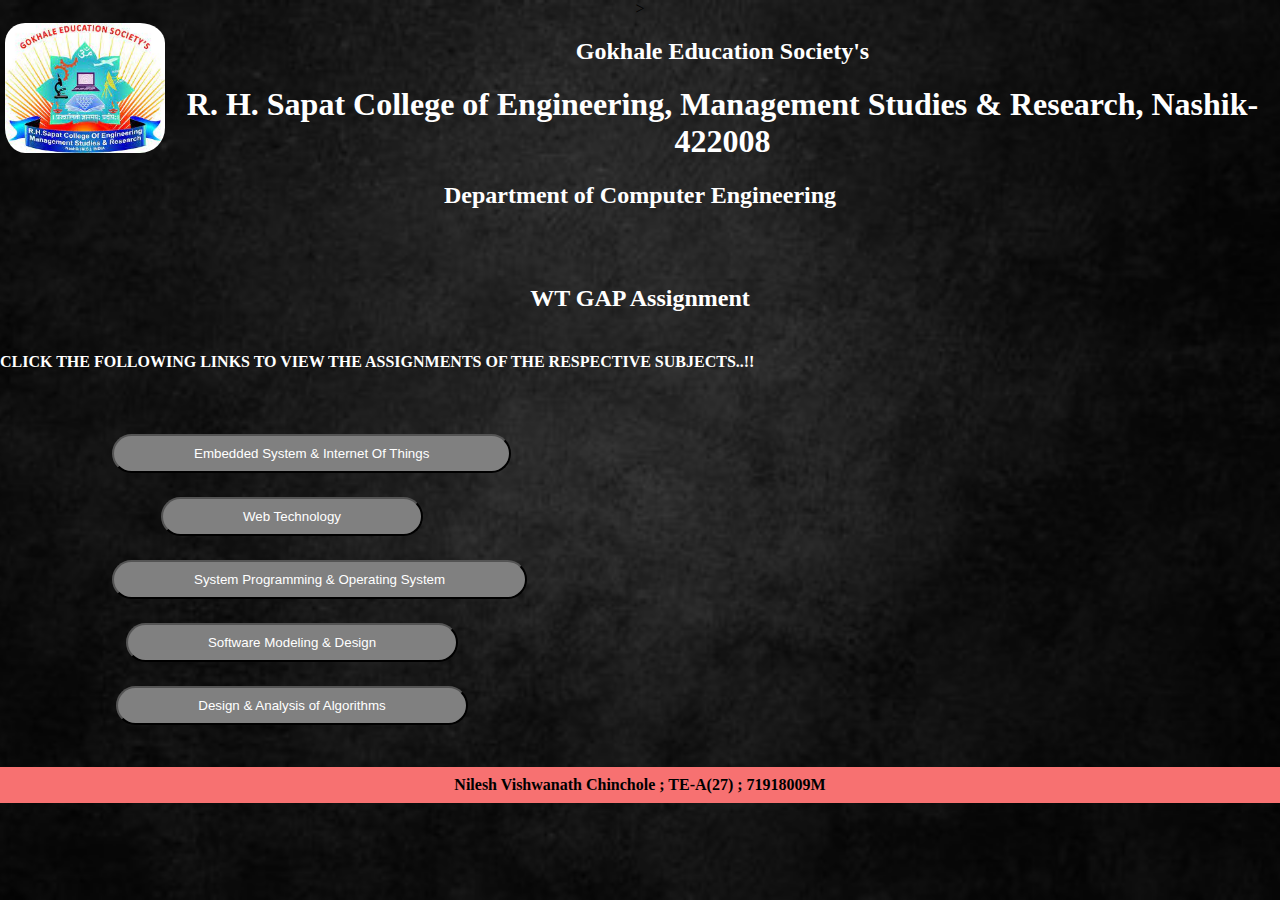
<file: index.html>
<!DOCTYPE html>
<html lang="en">

<head>

    <meta charset="UTF-8">
    <meta http-equiv="X-UA-Compatible" content="IE=edge">
    <meta name="viewport" content="width=device-width, initial-scale=1.0">
    <title>website</title>
    <link rel="stylesheet" href="WT gap website.css">

</head>

<body background=Bg1.jpg style="width:100%; background-size:cover; background-position:center; background-attachment:fixed;">
    >

    <div class="B">
        <img src="clglogo.jpg" alt="">
        <h2>Gokhale Education Society's</h2>
        <h1>R. H. Sapat College of Engineering, Management Studies & Research, Nashik-422008</h1>
        <h2>Department of Computer Engineering</h2>
    </div>
    <br><br>
    <div class="A">
        <center>
            <h2>WT GAP Assignment </h2>
        </center>
        <h4>CLICK THE FOLLOWING LINKS TO VIEW THE ASSIGNMENTS OF THE RESPECTIVE SUBJECTS..!!</h4>
    </div>
    <div class="list">

        <a href="ESIOT.html"> <input type="button" value="Embedded System & Internet Of Things" class="Button" id="Button1"></a>
        <a href="WT.html"> <input type="button" value="Web Technology" class="Button" id="Button2"></a>
        <a href="SPOS.html"> <input type="button" value="System Programming & Operating System" class="Button" id="Button3"></a>
        <a href="SMD.html"> <input type="button" value="Software Modeling & Design" class="Button" id="Button5"></a>
        <a href="DAA.html"> <input type="button" value="Design & Analysis of Algorithms" class="Button" id="Button4"></a>

    </div>




    <footer><b>Nilesh Vishwanath Chinchole ; TE-A(27) ; 71918009M</b></footer>


</body>

</html>
</file>
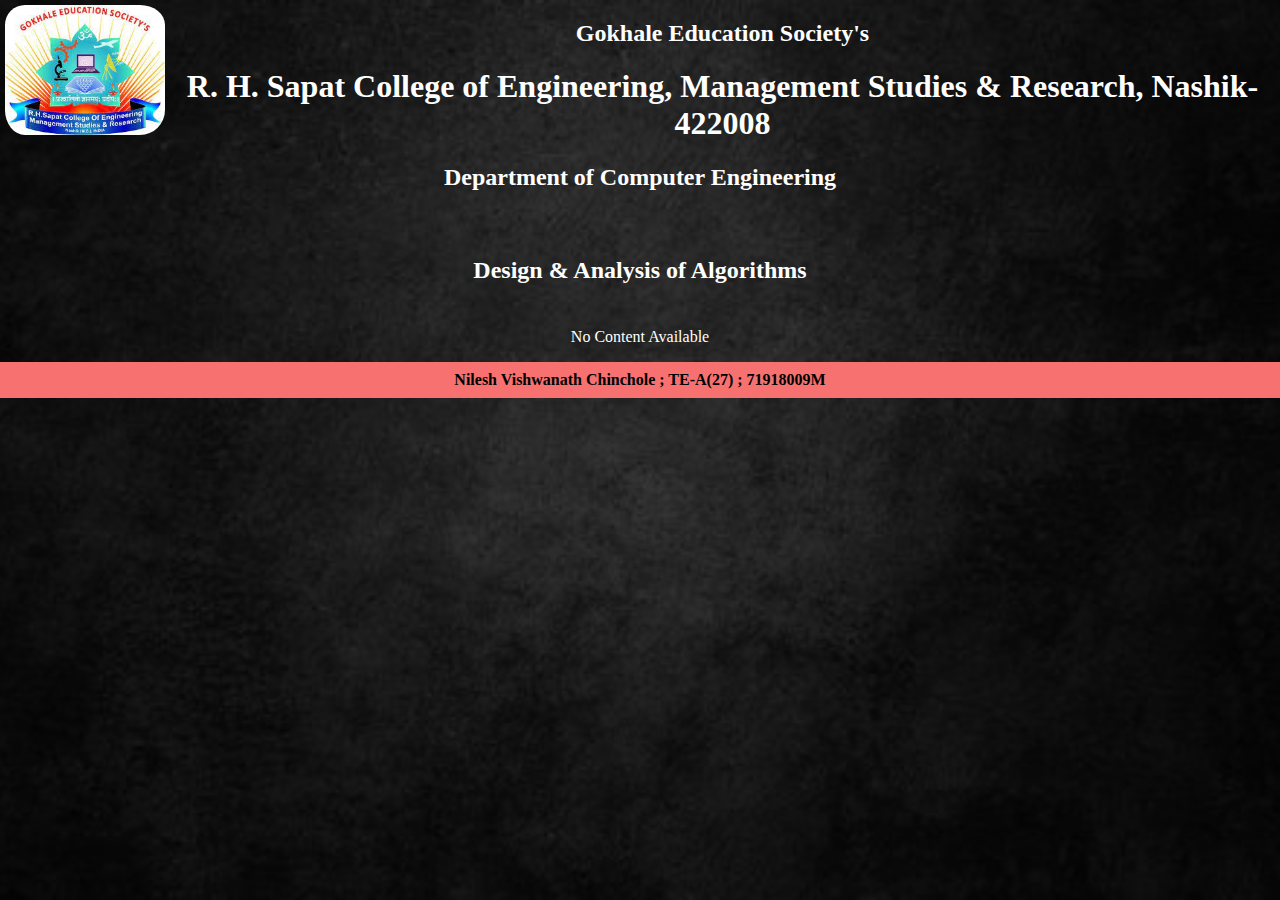
<file: DAA.html>
<!DOCTYPE html>
<html lang="en">

<head>
    <meta charset="UTF-8">
    <meta http-equiv="X-UA-Compatible" content="IE=edge">
    <meta name="viewport" content="width=device-width, initial-scale=1.0">
    <title>Document</title>
    <link rel="stylesheet" href="WT gap website.css">

    <body>
        <style>
            p {
                color: white;
                float: left;
            }
        </style>
    </body>
</head>

<body background=Bg1.jpg style="width:100%; background-size:cover; background-position:center; background-attachment:fixed;">
    <div class="B">
        <img src="clglogo.jpg" alt="">
        <h2>Gokhale Education Society's</h2>
        <h1>R. H. Sapat College of Engineering, Management Studies & Research, Nashik-422008</h1>
        <h2>Department of Computer Engineering</h2>
    </div><br><br>
    <h2 id="title">Design & Analysis of Algorithms</h2>
    <br>
    <p>No Content Available</p>

    <footer><b>Nilesh Vishwanath Chinchole ; TE-A(27) ; 71918009M</b></footer>

</body>

</html>
</file>
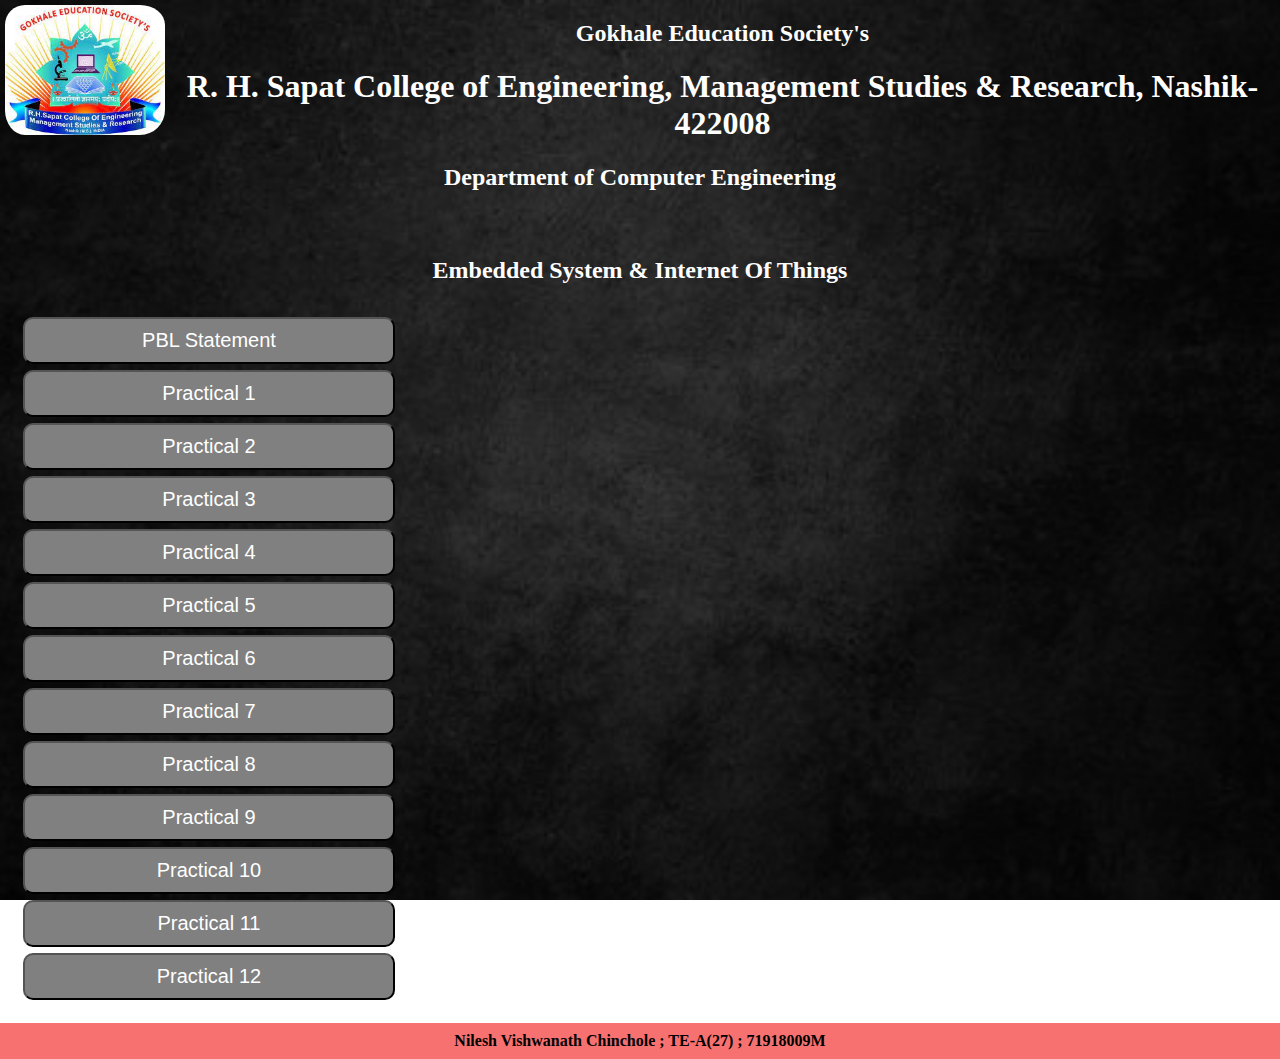
<file: ESIOT.html>
<!DOCTYPE html>
<html lang="en">

<head>
    <meta charset="UTF-8">
    <meta http-equiv="X-UA-Compatible" content="IE=edge">
    <meta name="viewport" content="width=device-width, initial-scale=1.0">
    <title>Document</title>
    <link rel="stylesheet" href="WT gap website.css">
</head>

<body background=Bg1.jpg style="width:100%; background-size:cover; background-position:center; background-attachment:fixed;">

    <div class="B">
        <img src="clglogo.jpg" alt="">
        <h2>Gokhale Education Society's</h2>
        <h1>R. H. Sapat College of Engineering, Management Studies & Research, Nashik-422008</h1>
        <h2>Department of Computer Engineering</h2>
    </div>
    <br><br>

    <h2 id="title">Embedded System & Internet Of Things </h2>
    <div id="Esiot">
        <a href="https://drive.google.com/file/d/1RNFc15z_ExPrUDxRRUmMcCNJ0xpPD8dm/view"><input type="button" value="PBL Statement" class="ButtonES" id="Button6"></a>
        <a href="https://drive.google.com/file/d/1fA-TvD1PjeM5wT1AiqIiI7s_PueAkWY_/view"><input type="button" value="Practical 1" class="ButtonES" id="Button7"></a>
        <a href="https://drive.google.com/file/d/1m9CNXHtKKHJsSdZ85JiaH_mHaIHbxAi3/view"><input type="button" value="Practical 2" class="ButtonES" id="Button8"></a>
        <a href="https://drive.google.com/file/d/1mt-tXTPMnaTf1OmmFfzNniNv617FROGF/view"><input type="button" value="Practical 3" class="ButtonES" id="Button9"></a>
        <a href="https://drive.google.com/file/d/1arPUvjZVxs-rK5yLHRGCoQUKLux3_3GW/view"><input type="button" value="Practical 4" class="ButtonES" id="Button10"></a>
        <a href="https://drive.google.com/file/d/1KxUQVGNsdZ5BIF6RjRWT1WX__m9gafqr/view"><input type="button" value="Practical 5" class="ButtonES" id="Button11"></a>
        <a href="https://drive.google.com/file/d/1gbvWWuSyPoZvWRoD8rx6pJAIe6ptzitS/view"><input type="button" value="Practical 6" class="ButtonES" id="Button12"></a>
        <a href="https://drive.google.com/file/d/1wqDDWlnAcvIfoU_qYmgv_HWmCXGRGJUC/view"><input type="button" value="Practical 7" class="ButtonES" id="Button13"></a>
        <a href="https://drive.google.com/file/d/1isJlAGAVexyO1EgAoqjX57XElsCJEu9y/view"><input type="button" value="Practical 8" class="ButtonES" id="Button14"></a>
        <a href="https://drive.google.com/file/d/1JSof0ArmOaDWdFb6euSCDAZJGzUF9OMJ/view"><input type="button" value="Practical 9" class="ButtonES" id="Button15"></a>
        <a href="https://drive.google.com/file/d/1XrBfJSLaOtjIkphat8-TBDUVImQsLqdG/view"><input type="button" value="Practical 10" class="ButtonES" id="Button16"></a>
        <a href="https://drive.google.com/file/d/1OKpe7oPD5qfQaFrw6XA34oLSjyX3vozo/view"><input type="button" value="Practical 11" class="ButtonES" id="Button17"></a>
        <a href="https://drive.google.com/file/d/17zj7C7Qk8jDvmczr8AQePfw-yi1p-qas/view"><input type="button" value="Practical 12" class="ButtonES" id="Button18"></a>
    </div>
    <footer><b>Nilesh Vishwanath Chinchole ; TE-A(27) ; 71918009M</b></footer>

</body>

</html>
</file>
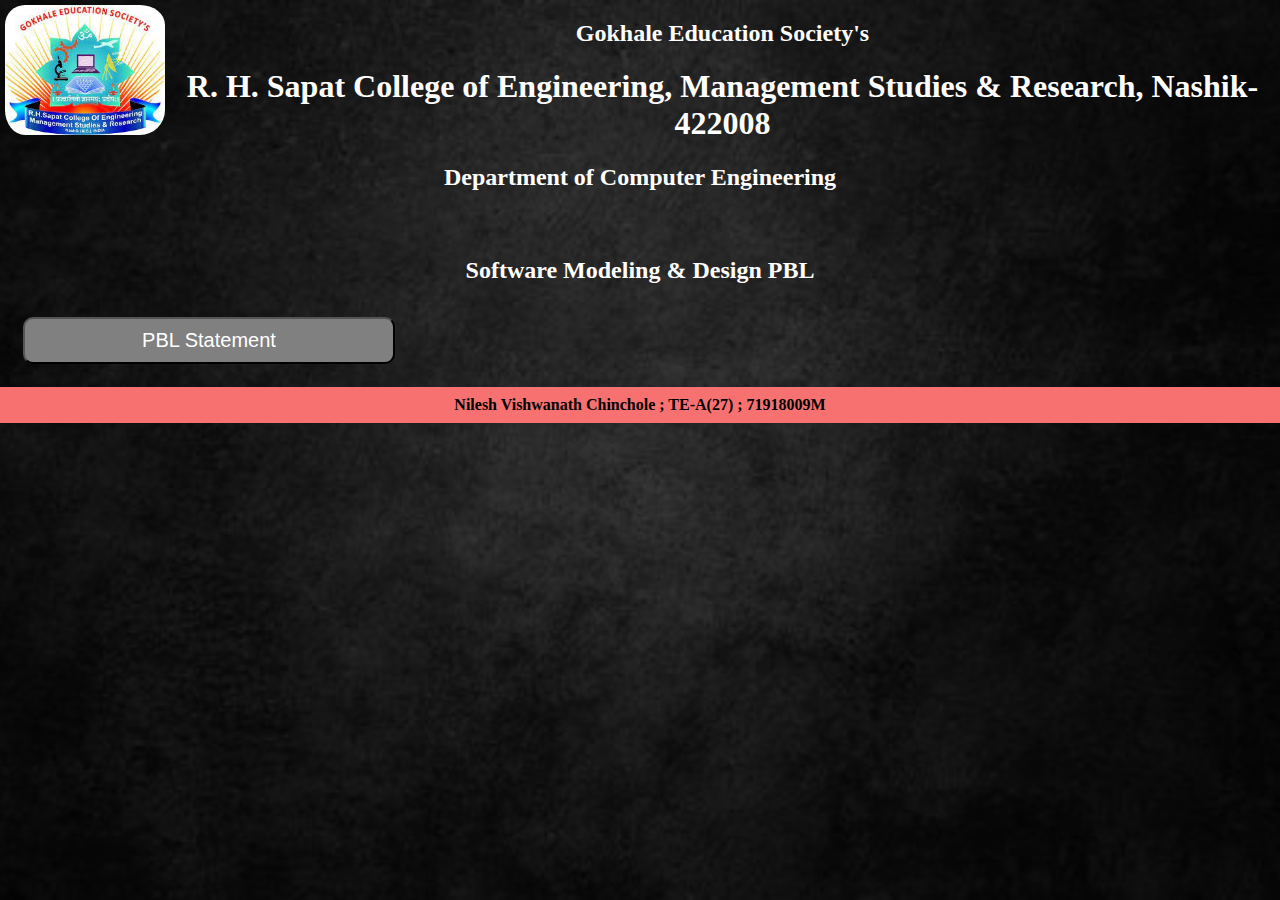
<file: SMD.html>
<!DOCTYPE html>
<html lang="en">

<head>
    <meta charset="UTF-8">
    <meta http-equiv="X-UA-Compatible" content="IE=edge">
    <meta name="viewport" content="width=device-width, initial-scale=1.0">
    <title>Document</title>
    <link rel="stylesheet" href="WT gap website.css">
</head>

<body background=Bg1.jpg style="width:100%; background-size:cover; background-position:center; background-attachment:fixed;">
    <div class="B">
        <img src="clglogo.jpg" alt="">
        <h2>Gokhale Education Society's</h2>
        <h1>R. H. Sapat College of Engineering, Management Studies & Research, Nashik-422008</h1>
        <h2>Department of Computer Engineering</h2>
    </div>
    <br><br>
    <h2 id="title">Software Modeling & Design PBL</h2>
    <div id="Esiot">
        <a href="https://drive.google.com/file/d/1JKbrIqUKz94pRimRHjBGCq7nxx_LnXJF/view"><input type="button" value="PBL Statement" class="ButtonES" id="Button6"></a>
    </div>
    <footer><b>Nilesh Vishwanath Chinchole ; TE-A(27) ; 71918009M</b></footer>


</body>

</html>
</file>
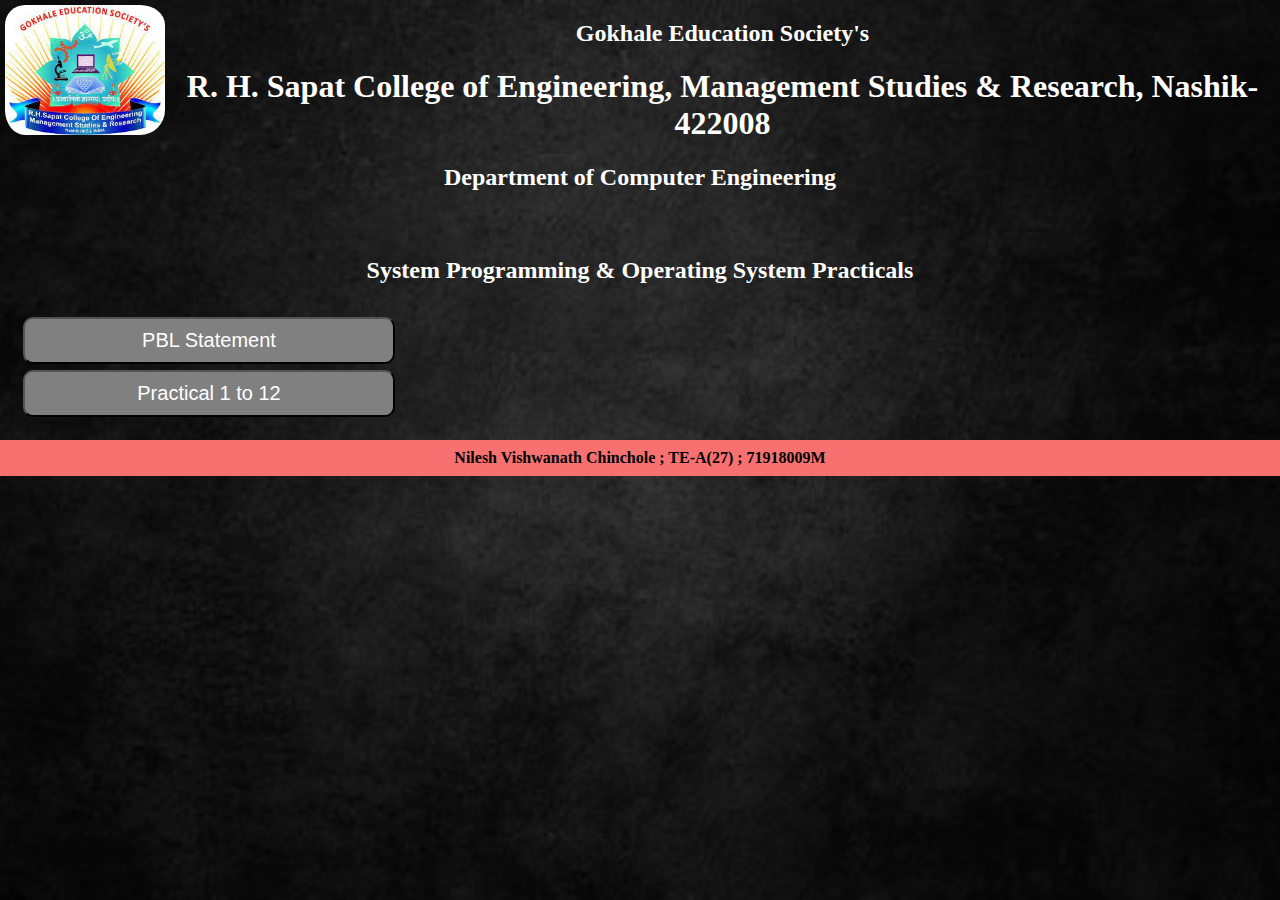
<file: SPOS.html>
<!DOCTYPE html>
<html lang="en">

<head>
    <meta charset="UTF-8">
    <meta http-equiv="X-UA-Compatible" content="IE=edge">
    <meta name="viewport" content="width=device-width, initial-scale=1.0">
    <title>Document</title>
    <link rel="stylesheet" href="WT gap website.css">
</head>

<body background=Bg1.jpg style="width:100%; background-size:cover; background-position:center; background-attachment:fixed;">
    <div class="B">
        <img src="clglogo.jpg" alt="">
        <h2>Gokhale Education Society's</h2>
        <h1>R. H. Sapat College of Engineering, Management Studies & Research, Nashik-422008</h1>
        <h2>Department of Computer Engineering</h2>
    </div>
    <br><br>
    <h2 id="title">System Programming & Operating System Practicals</h2>
    <div id="Esiot">
        <a href="https://drive.google.com/file/d/1bhnewmufUI3SbHXX7UesxQGbA5GW-Bsy/view"><input type="button" value="PBL Statement" class="ButtonES" id="Button6"></a>
        <a href="https://drive.google.com/file/d/1p4eoljMZ5rgx2z8qpLtJo2vx8KCuL6rf/view"><input type="button" value="Practical 1 to 12" class="ButtonES" id="Button7"></a>

    </div>
    <footer><b>Nilesh Vishwanath Chinchole ; TE-A(27) ; 71918009M</b></footer>

</body>

</html>
</file>
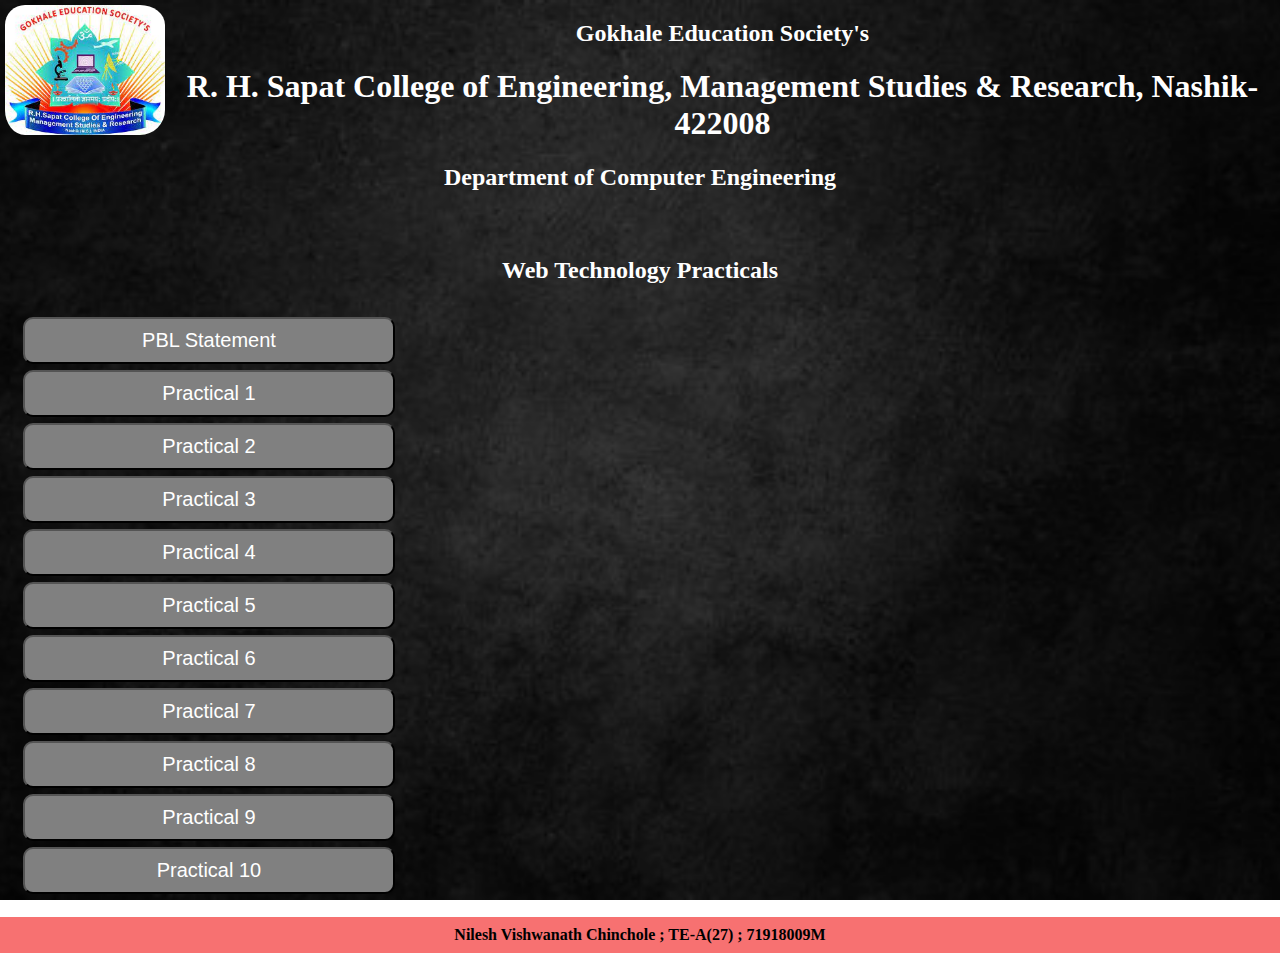
<file: WT.html>
<!DOCTYPE html>
<html lang="en">

<head>
    <meta charset="UTF-8">
    <meta http-equiv="X-UA-Compatible" content="IE=edge">
    <meta name="viewport" content="width=device-width, initial-scale=1.0">
    <title>Document</title>
    <link rel="stylesheet" href="WT gap website.css">
</head>

<body background=Bg1.jpg style="width:100%; background-size:cover; background-position:center; background-attachment:fixed;">
    <div class="B">
        <img src="clglogo.jpg" alt="">
        <h2>Gokhale Education Society's</h2>
        <h1>R. H. Sapat College of Engineering, Management Studies & Research, Nashik-422008</h1>
        <h2>Department of Computer Engineering</h2>
    </div>
    <br><br>
    <h2 id="title">Web Technology Practicals</h2>
    <div id="Esiot">
        <a href="https://drive.google.com/file/d/1AzZE2UVf5mGQmqlG4rRIJIBE9JY8Rg8S/view"><input type="button" value="PBL Statement" class="ButtonES" id="Button6"></a>
        <a href="https://drive.google.com/file/d/1Ay9PFmz8iaDqdqoY01cArMXydSgG4Hml/view"><input type="button" value="Practical 1" class="ButtonES" id="Button7"></a>
        <a href="https://drive.google.com/file/d/1Ay9PFmz8iaDqdqoY01cArMXydSgG4Hml/view"><input type="button" value="Practical 2" class="ButtonES" id="Button8"></a>
        <a href="https://drive.google.com/file/d/1Ax_wGHnVdvahyntNIXk_gk-pd1KGwXV-/view"><input type="button" value="Practical 3" class="ButtonES" id="Button9"></a>
        <a href="https://drive.google.com/file/d/1Asft549kE5SFMXhJ8qIaEzmoemOkodFL/view"><input type="button" value="Practical 4" class="ButtonES" id="Button10"></a>
        <a href="https://drive.google.com/file/d/1As9ha63LfFSJ6DcU15cdXmOMKluK-ypV/view"><input type="button" value="Practical 5" class="ButtonES" id="Button11"></a>
        <a href="https://drive.google.com/file/d/1AkH3-MZuQD-nU2bZpnzV5GnKIYkhEB5N/view"><input type="button" value="Practical 6" class="ButtonES" id="Button12"></a>
        <a href="https://drive.google.com/file/d/1AjLw9O2QCOkRcGPnz9iHPpX4W2ED22fW/view"><input type="button" value="Practical 7" class="ButtonES" id="Button13"></a>
        <a href="https://drive.google.com/file/d/1AhKpehMgjrHpJwAJDvEviEHQwcXa6b7C/view"><input type="button" value="Practical 8" class="ButtonES" id="Button14"></a>
        <a href="https://drive.google.com/file/d/1Afn_Od1CRsEnZcOO84wLPa824ugBaAnb/view"><input type="button" value="Practical 9" class="ButtonES" id="Button15"></a>
        <a href="https://drive.google.com/file/d/1AYZ1dtC1DLwFlwSDFOQI2y0rJnz4TD2L/view"><input type="button" value="Practical 10" class="ButtonES" id="Button16"></a>

    </div>
    <footer><b>Nilesh Vishwanath Chinchole ; TE-A(27) ; 71918009M</b></footer>

</body>

</html>
</file>
<file: WT gap website.css>
body {
    box-sizing: border-box;
    display: flex;
    flex-direction: column;
    text-align: center;
    padding: 0px;
    margin: 0px;
}

.B img {
    width: 160px;
    height: 130px;
    border-radius: 25px;
    float: left;
    padding-left: 5px;
    padding-top: 5px;
}

.B h1,
h2,
h3 {
    color: white;
}

.A h4 {
    float: left;
    color: white;
}

.A h2 {
    float: 20px;
    color: white;
}

.Button {
    background-color: gray;
    color: white;
}

#Button1 {
    margin: 12px;
    padding: 10px 80px;
    border-radius: 20px;
}

#Button2 {
    margin: 12px;
    padding: 10px 80px;
    border-radius: 20px;
}

#Button3 {
    margin: 12px;
    padding: 10px 80px;
    border-radius: 20px;
}

#Button4 {
    margin: 12px;
    padding: 10px 80px;
    border-radius: 20px;
}

#Button5 {
    margin: 12px;
    padding: 10px 80px;
    border-radius: 20px;
}

.list {
    display: flex;
    flex-direction: column;
    padding: 30px 100px 30px 100px;
    border-radius: 20px;
    width: 30%;
}

#Esiot {
    display: flex;
    margin: 20px;
    flex-direction: column;
}

#title {
    text-align: center;
    margin: 10px;
}

.ButtonES {
    background-color: grey;
    color: white;
    margin: 3px;
    font-size: 20px;
    border-radius: 10px;
    float: left;
    width: 30%;
    padding: 10px 80px;
}

footer {
    text-align: center;
    padding: 1vh;
    background-color: rgb(247, 113, 113);
    color: black;
    margin-top: auto;
}
</file>
